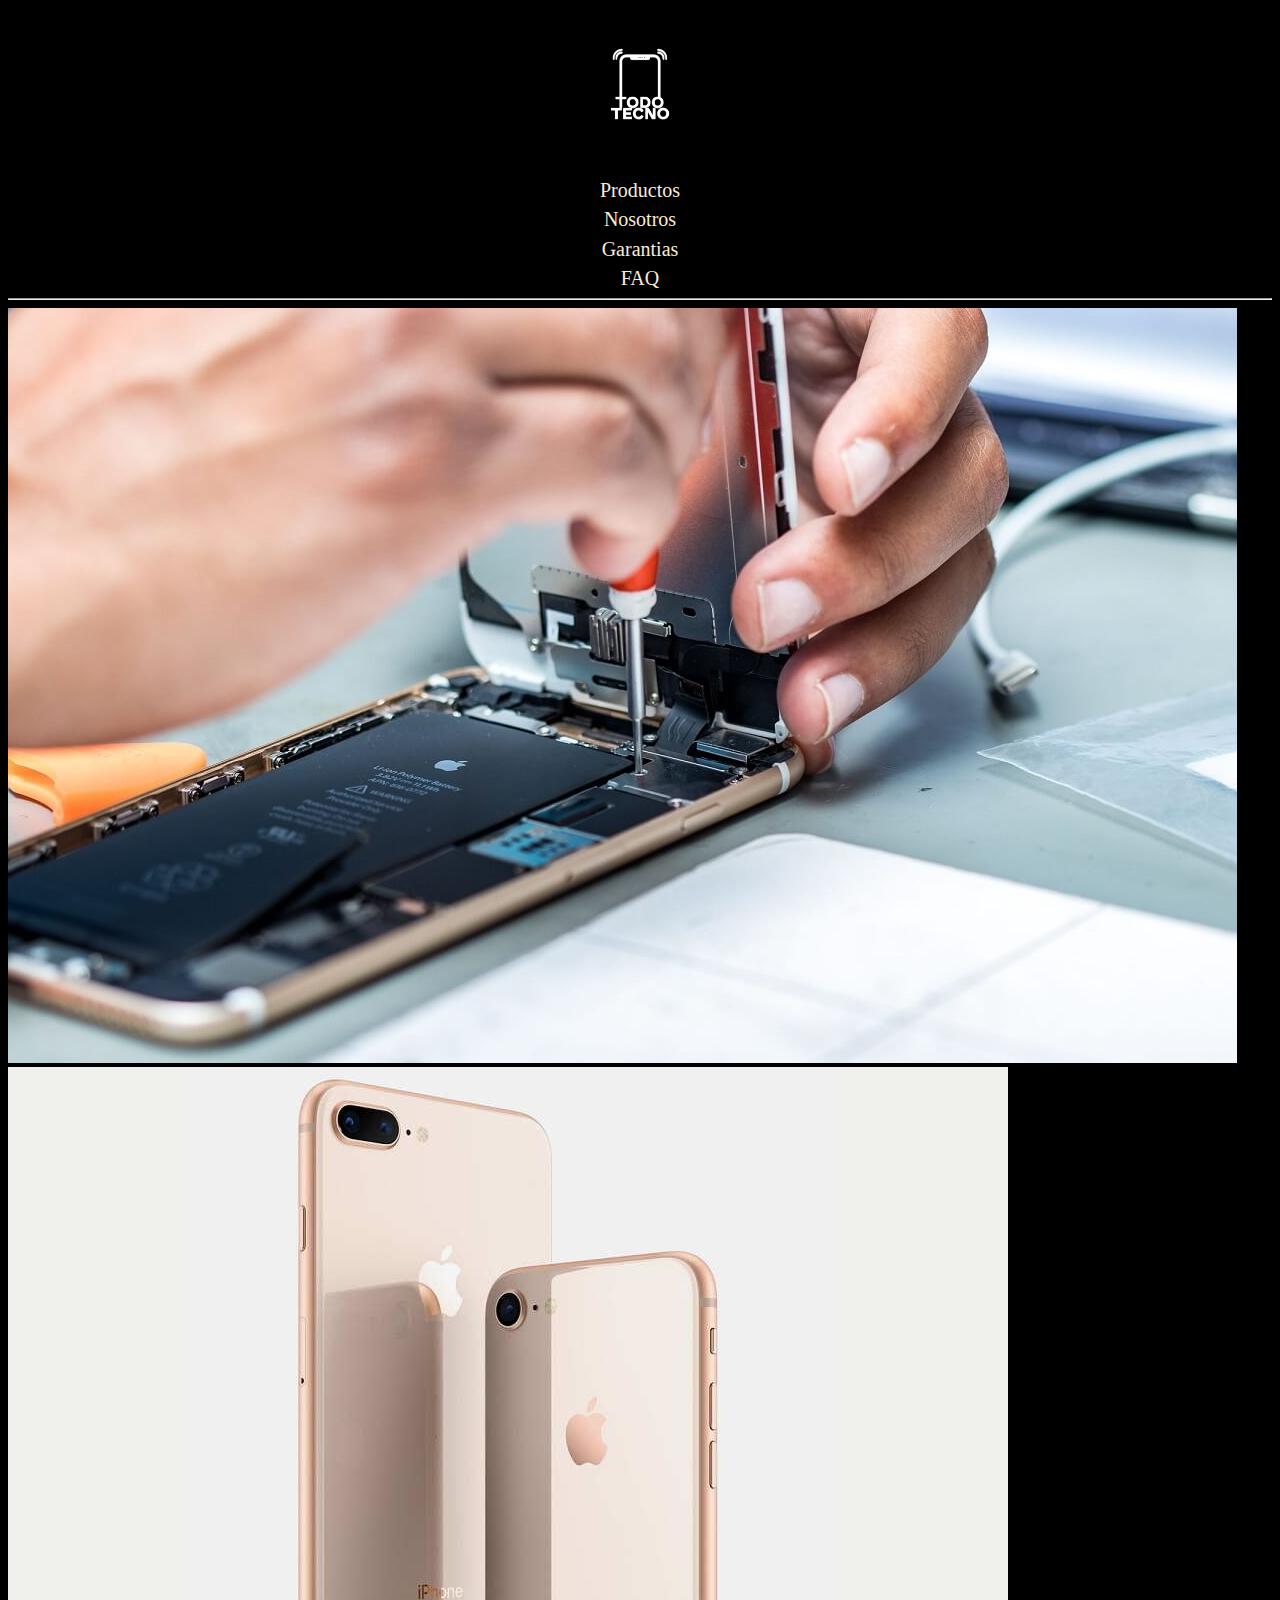
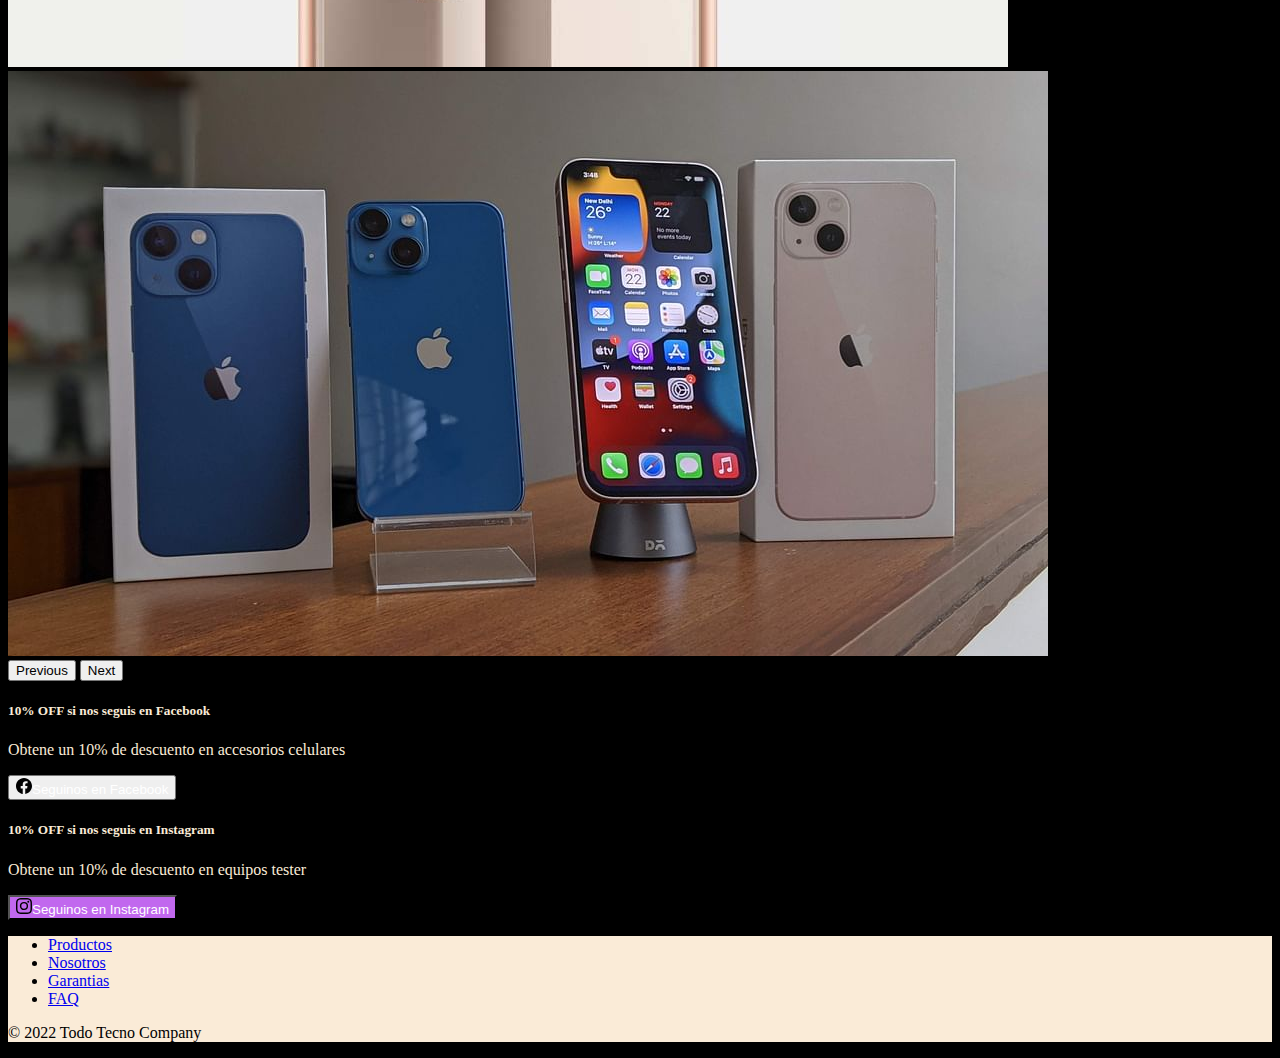
<file: index.html>
<!DOCTYPE html>
<html lang="en">
<head>
    <meta charset="UTF-8">
    <meta http-equiv="X-UA-Compatible" content="IE=edge">
    <meta name="viewport" content="width=device-width, initial-scale=1.0">
    <meta name="description" content="La tienda oficial de Todo Tecno ya esta aqui! Consegui porductos Apple importados al mejor precio desde dispositivos usados o nuevos hasta los productos sellados y listo para utilizarlos.">
    <meta name="keywords" content="Todo Tecno Tienda, iPhone usado, iPhone nuevo, Apple Store, Servicio Tecnico">
    <link href="https://cdn.jsdelivr.net/npm/bootstrap@5.1.3/dist/css/bootstrap.min.css" rel="stylesheet" integrity="sha384-1BmE4kWBq78iYhFldvKuhfTAU6auU8tT94WrHftjDbrCEXSU1oBoqyl2QvZ6jIW3" crossorigin="anonymous">
    <script src="https://cdn.jsdelivr.net/npm/bootstrap@5.1.3/dist/js/bootstrap.bundle.min.js" integrity="sha384-ka7Sk0Gln4gmtz2MlQnikT1wXgYsOg+OMhuP+IlRH9sENBO0LRn5q+8nbTov4+1p" crossorigin="anonymous"></script>
    <link href="style.css" rel="stylesheet" type="text/css">
    <title>Todo Tecno Tienda Online</title>
</head>
<body> 
        <header>
            <nav> <!--MENU NAVEGACION-->
                <div class="container">
                    <h1><a href="index.html"><img src="imagenes/TodoTecnoLogo1.png" alt="" class=""></a></h1>
                    <div class="d-flex flex-row bd-highlight mb-3 justify-content-around">
                    <div class="p-3 bd-highlight" ><a href="paginas/Productos.html">Productos</a></div>
                    <div class="p-3 bd-highlight"><a href="paginas/Nosotros.html">Nosotros</a></div>
                    <div class="p-3 bd-highlight"><a href="paginas/Garantias.html">Garantias</a></div>
                    <div class="p-3 bd-highlight nav-texto"><a href="paginas/FAQ.html">FAQ</a></div>
                    </div>
                </div>
            </nav><!-- FIN MENU NAVEGACION-->
        </header>
    <hr>

    <main>
        <!--CARUSEL-->
        <div id="carouselExampleFade" class="carousel slide carousel-fade" data-bs-ride="carousel">
            <div class="carousel-inner">
            <div class="carousel-item active">
                <img src="imagenes/Reparaciones-de-iPhone-Destacada.jpg" class="d-block w-100" alt="...">
            </div>
            <div class="carousel-item">
                <img src="imagenes/ip2.jpg" class="d-block w-100" alt="...">
            </div>
            <div class="carousel-item">
                <img src="imagenes/ip3.jpg" class="d-block w-100" alt="...">
            </div>
            </div>
            <button class="carousel-control-prev" type="button" data-bs-target="#carouselExampleFade" data-bs-slide="prev">
            <span class="carousel-control-prev-icon" aria-hidden="true"></span>
            <span class="visually-hidden">Previous</span>
            </button>
            <button  class="carousel-control-next" type="button" data-bs-target="#carouselExampleFade" data-bs-slide="next">
            <span class="carousel-control-next-icon" aria-hidden="true"></span>
            <span class="visually-hidden">Next</span>
            </button>
        </div>
        <!--FIN CARUSEL-->
        <!--CARTAS DE DESCUENTO-->
        <div class="row p-4">
            <div class="col-sm-6">
                <div class="card cards">
                    <div class="card-body">
                    <h5 class="card-title">10% OFF si nos seguis en Facebook</h5>
                    <p class="card-text">Obtene un 10% de descuento en accesorios celulares</p>
                    <button class="btn btn-primary p-2"><svg xmlns="http://www.w3.org/2000/svg" width="16" height="16" fill="currentColor" class="bi bi-facebook" viewBox="0 0 16 16">
                        <path d="M16 8.049c0-4.446-3.582-8.05-8-8.05C3.58 0-.002 3.603-.002 8.05c0 4.017 2.926 7.347 6.75 7.951v-5.625h-2.03V8.05H6.75V6.275c0-2.017 1.195-3.131 3.022-3.131.876 0 1.791.157 1.791.157v1.98h-1.009c-.993 0-1.303.621-1.303 1.258v1.51h2.218l-.354 2.326H9.25V16c3.824-.604 6.75-3.934 6.75-7.951z"/>
                      </svg><a href="#" class= "p-2"style="color: white; text-decoration: none;">Seguinos en Facebook</a></button>


                    </div>
                </div>
            </div>
            <div class="col-sm-6">
            <div class="card cards">
                <div class="card-body">
                <h5 class="card-title">10% OFF si nos seguis en Instagram</h5>
                <p class="card-text">Obtene un 10% de descuento en equipos tester</p>
                <button class="btn btn-primary p-2" style="background-color:rgb(193, 104, 238);"><svg xmlns="http://www.w3.org/2000/svg" width="16" height="16" fill="currentColor" class="bi bi-instagram" viewBox="0 0 16 16">
                    <path d="M8 0C5.829 0 5.556.01 4.703.048 3.85.088 3.269.222 2.76.42a3.917 3.917 0 0 0-1.417.923A3.927 3.927 0 0 0 .42 2.76C.222 3.268.087 3.85.048 4.7.01 5.555 0 5.827 0 8.001c0 2.172.01 2.444.048 3.297.04.852.174 1.433.372 1.942.205.526.478.972.923 1.417.444.445.89.719 1.416.923.51.198 1.09.333 1.942.372C5.555 15.99 5.827 16 8 16s2.444-.01 3.298-.048c.851-.04 1.434-.174 1.943-.372a3.916 3.916 0 0 0 1.416-.923c.445-.445.718-.891.923-1.417.197-.509.332-1.09.372-1.942C15.99 10.445 16 10.173 16 8s-.01-2.445-.048-3.299c-.04-.851-.175-1.433-.372-1.941a3.926 3.926 0 0 0-.923-1.417A3.911 3.911 0 0 0 13.24.42c-.51-.198-1.092-.333-1.943-.372C10.443.01 10.172 0 7.998 0h.003zm-.717 1.442h.718c2.136 0 2.389.007 3.232.046.78.035 1.204.166 1.486.275.373.145.64.319.92.599.28.28.453.546.598.92.11.281.24.705.275 1.485.039.843.047 1.096.047 3.231s-.008 2.389-.047 3.232c-.035.78-.166 1.203-.275 1.485a2.47 2.47 0 0 1-.599.919c-.28.28-.546.453-.92.598-.28.11-.704.24-1.485.276-.843.038-1.096.047-3.232.047s-2.39-.009-3.233-.047c-.78-.036-1.203-.166-1.485-.276a2.478 2.478 0 0 1-.92-.598 2.48 2.48 0 0 1-.6-.92c-.109-.281-.24-.705-.275-1.485-.038-.843-.046-1.096-.046-3.233 0-2.136.008-2.388.046-3.231.036-.78.166-1.204.276-1.486.145-.373.319-.64.599-.92.28-.28.546-.453.92-.598.282-.11.705-.24 1.485-.276.738-.034 1.024-.044 2.515-.045v.002zm4.988 1.328a.96.96 0 1 0 0 1.92.96.96 0 0 0 0-1.92zm-4.27 1.122a4.109 4.109 0 1 0 0 8.217 4.109 4.109 0 0 0 0-8.217zm0 1.441a2.667 2.667 0 1 1 0 5.334 2.667 2.667 0 0 1 0-5.334z"/>
                  </svg><a href="#" class= "p-2"style="color: white; text-decoration: none;">Seguinos en Instagram</a></button>

                </div>
            </div>
            </div>
        </div>
        <!--FIN DE CARTAS DE DESCUENTO-->
    </main>
    <footer class="main">
        <div class="container main">
            <footer class="py-3 my-4 main">
            <ul class="nav justify-content-center border-bottom pb-3 mb-3 ">
                <li><a href="paginas/Productos.html" class="nav-link px-2 text-muted">Productos</a></li>
                <li><a href="paginas/Nosotros.html" class="nav-link px-2 text-muted ">Nosotros</a></li>
                <li><a href="paginas/Garantias.html" class="nav-link px-2 text-muted">Garantias</a></li>
                <li><a href="paginas/FAQ.html" class="nav-link px-2 text-muted">FAQ</a></li>
            </ul>
            <p class="text-center ">© 2022 Todo Tecno Company</p>
            </footer>
        </div>

    </footer>
    
    
</body>
</html>
</file>
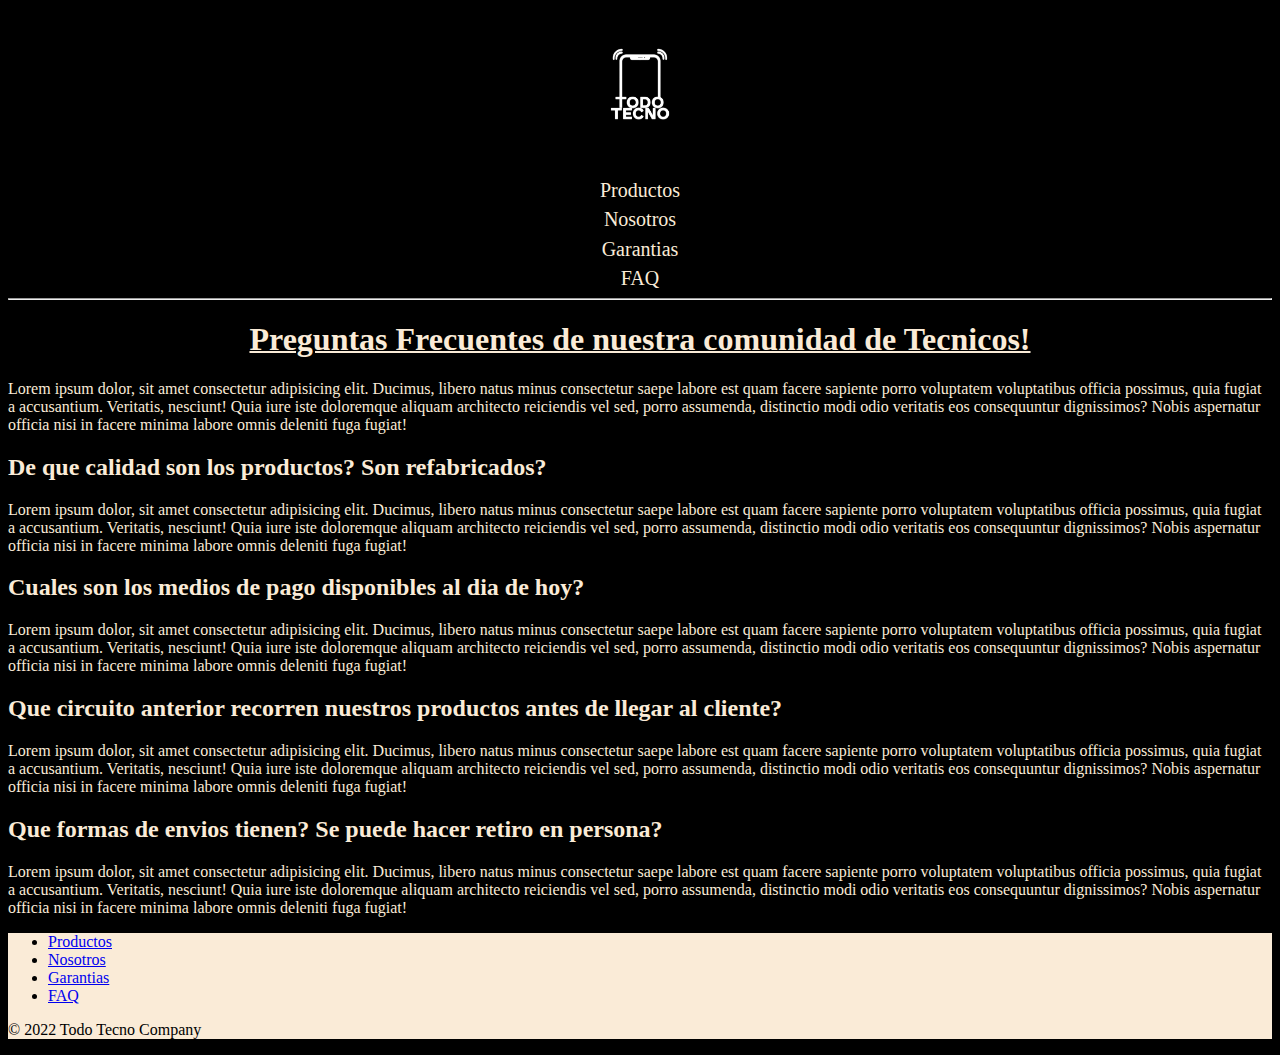
<file: paginas/FAQ.html>
<!DOCTYPE html>
<html lang="en">
<head>
    <meta charset="UTF-8">
    <meta http-equiv="X-UA-Compatible" content="IE=edge">
    <meta name="viewport" content="width=device-width, initial-scale=1.0">
    <meta name="description" content="La tienda oficial de Todo Tecno ya esta aqui! Consegui porductos Apple importados al mejor precio desde dispositivos usados o nuevos hasta los productos sellados y listo para utilizarlos.">
    <meta name="keywords" content="Todo Tecno Tienda, iPhone usado, iPhone nuevo, Apple Store, Servicio Tecnico">
    <link href="https://cdn.jsdelivr.net/npm/bootstrap@5.1.3/dist/css/bootstrap.min.css" rel="stylesheet" integrity="sha384-1BmE4kWBq78iYhFldvKuhfTAU6auU8tT94WrHftjDbrCEXSU1oBoqyl2QvZ6jIW3" crossorigin="anonymous">
    <script src="https://cdn.jsdelivr.net/npm/bootstrap@5.1.3/dist/js/bootstrap.bundle.min.js" integrity="sha384-ka7Sk0Gln4gmtz2MlQnikT1wXgYsOg+OMhuP+IlRH9sENBO0LRn5q+8nbTov4+1p" crossorigin="anonymous"></script>
    <link href="../style.css" rel="stylesheet" type="text/css">
    <title>Todo Tecno</title>

</head>
<body style="background-color: black;"> 
    <header>
        <nav>
            <div class="container titulo">
                <h1><a href="../index.html"><img src="../imagenes/TodoTecnoLogo1.png" alt="" class=""></a></h1>
                <div class="d-flex flex-row bd-highlight mb-3 justify-content-around">
                    <div class="p-4 bd-highlight" ><a  class= "nav-texto" href="Productos.html">Productos</a></div>
                    <div class="p-4 bd-highlight"><a  class= "nav-texto" href="Nosotros.html">Nosotros</a></div>
                    <div class="p-4 bd-highlight"><a  class= "nav-texto" href="Garantias.html">Garantias</a></div>
                    <div class="p-4 bd-highlight nav-texto"><a  class= "nav-texto" href="FAQ.html">FAQ</a></div>
                </div>
                <hr style="color:antiquewhite">
            </div>
        </nav>
    </header>
    <main> <!--FAQ-->
        <h1 class="p-3 texto text-center">Preguntas Frecuentes de nuestra comunidad de Tecnicos!</h1>
        <p class="p-3 texto">Lorem ipsum dolor, sit amet consectetur adipisicing elit. Ducimus, libero natus minus consectetur saepe labore est quam facere sapiente porro voluptatem voluptatibus officia possimus, quia fugiat a accusantium. Veritatis, nesciunt!
        Quia iure iste doloremque aliquam architecto reiciendis vel sed, porro assumenda, distinctio modi odio veritatis eos consequuntur dignissimos? Nobis aspernatur officia nisi in facere minima labore omnis deleniti fuga fugiat!</p>
        <h2 class="p-3 texto">De que calidad son los productos? Son refabricados?</h2>
        <p class="p-3 texto">Lorem ipsum dolor, sit amet consectetur adipisicing elit. Ducimus, libero natus minus consectetur saepe labore est quam facere sapiente porro voluptatem voluptatibus officia possimus, quia fugiat a accusantium. Veritatis, nesciunt!
            Quia iure iste doloremque aliquam architecto reiciendis vel sed, porro assumenda, distinctio modi odio veritatis eos consequuntur dignissimos? Nobis aspernatur officia nisi in facere minima labore omnis deleniti fuga fugiat!</p>
        <h2 class="p-3 texto">Cuales son los medios de pago disponibles al dia de hoy?</h2>
        <p class="p-3 texto">Lorem ipsum dolor, sit amet consectetur adipisicing elit. Ducimus, libero natus minus consectetur saepe labore est quam facere sapiente porro voluptatem voluptatibus officia possimus, quia fugiat a accusantium. Veritatis, nesciunt!
            Quia iure iste doloremque aliquam architecto reiciendis vel sed, porro assumenda, distinctio modi odio veritatis eos consequuntur dignissimos? Nobis aspernatur officia nisi in facere minima labore omnis deleniti fuga fugiat!</p>
        <h2 class="p-3 texto">Que circuito anterior recorren nuestros productos antes de llegar al cliente?</h2>
        <p class="p-3 texto">Lorem ipsum dolor, sit amet consectetur adipisicing elit. Ducimus, libero natus minus consectetur saepe labore est quam facere sapiente porro voluptatem voluptatibus officia possimus, quia fugiat a accusantium. Veritatis, nesciunt!
            Quia iure iste doloremque aliquam architecto reiciendis vel sed, porro assumenda, distinctio modi odio veritatis eos consequuntur dignissimos? Nobis aspernatur officia nisi in facere minima labore omnis deleniti fuga fugiat!</p>
        <h2 class="p-3 texto">Que formas de envios tienen? Se puede hacer retiro en persona?</h2>
        <p class="p-3 texto">Lorem ipsum dolor, sit amet consectetur adipisicing elit. Ducimus, libero natus minus consectetur saepe labore est quam facere sapiente porro voluptatem voluptatibus officia possimus, quia fugiat a accusantium. Veritatis, nesciunt!
            Quia iure iste doloremque aliquam architecto reiciendis vel sed, porro assumenda, distinctio modi odio veritatis eos consequuntur dignissimos? Nobis aspernatur officia nisi in facere minima labore omnis deleniti fuga fugiat!</p>


    </main>
    <footer>
        <div class="container ">
            <footer class="py-3 my-4">
            <ul class="nav justify-content-center border-bottom pb-3 mb-3 ">
                <li class="nav-item"><a href="Productos.html" class="nav-link px-2 text-muted ">Productos</a></li>
                <li class="nav-item"><a href="Nosotros.html" class="nav-link px-2 text-muted ">Nosotros</a></li>
                <li class="nav-item"><a href="Garantias.html" class="nav-link px-2 text-muted ">Garantias</a></li>
                <li class="nav-item"><a href="#" class="nav-link px-2 text-muted ">FAQ</a></li>
            </ul>
            <p class="text-center text-muted ">© 2022 Todo Tecno Company</p>
    </footer>
    
</body>
</html>
</file>
<file: style.css>
/*Variables*/
body {
  background-color: Black;
}

body header nav div {
  padding-top: 0.5%;
  text-align: center;
  text-decoration: none;
  background-color: Black;
}

body header nav div div div a {
  text-decoration: none;
  color: antiquewhite;
  font-size: 20px;
}

body header nav div div div a:hover {
  color: #fae173;
  font-size: 21px;
}

body header nav div h1 a {
  text-decoration: none;
  color: antiquewhite;
  font-size: 28px;
  list-style: none;
}

body header nav div h1 a img {
  -webkit-box-align: center;
      -ms-flex-align: center;
          align-items: center;
  width: 8%;
  height: 8%;
}

body header nav div h1 a:hover {
  color: #fae173;
}

body main {
  max-width: 100%;
  max-height: 100%;
}

body main h1 {
  -webkit-text-decoration: underline 2px;
          text-decoration: underline 2px;
  color: antiquewhite;
  text-align: center;
}

body main p {
  color: antiquewhite;
}

body main h2 {
  color: antiquewhite;
}

body main div div div div div h2 {
  text-align: center;
  color: antiquewhite;
}

body main div div div div div span {
  text-align: center;
  color: antiquewhite;
}

div {
  background-color: Black;
}

div div {
  background-color: Black;
}

div div div div h5 {
  color: antiquewhite;
}

div div div div p {
  color: antiquewhite;
}

div div div div a {
  -webkit-box-align: center;
      -ms-flex-align: center;
          align-items: center;
}

footer {
  background-color: antiquewhite;
}
/*# sourceMappingURL=style.css.map */
</file>
